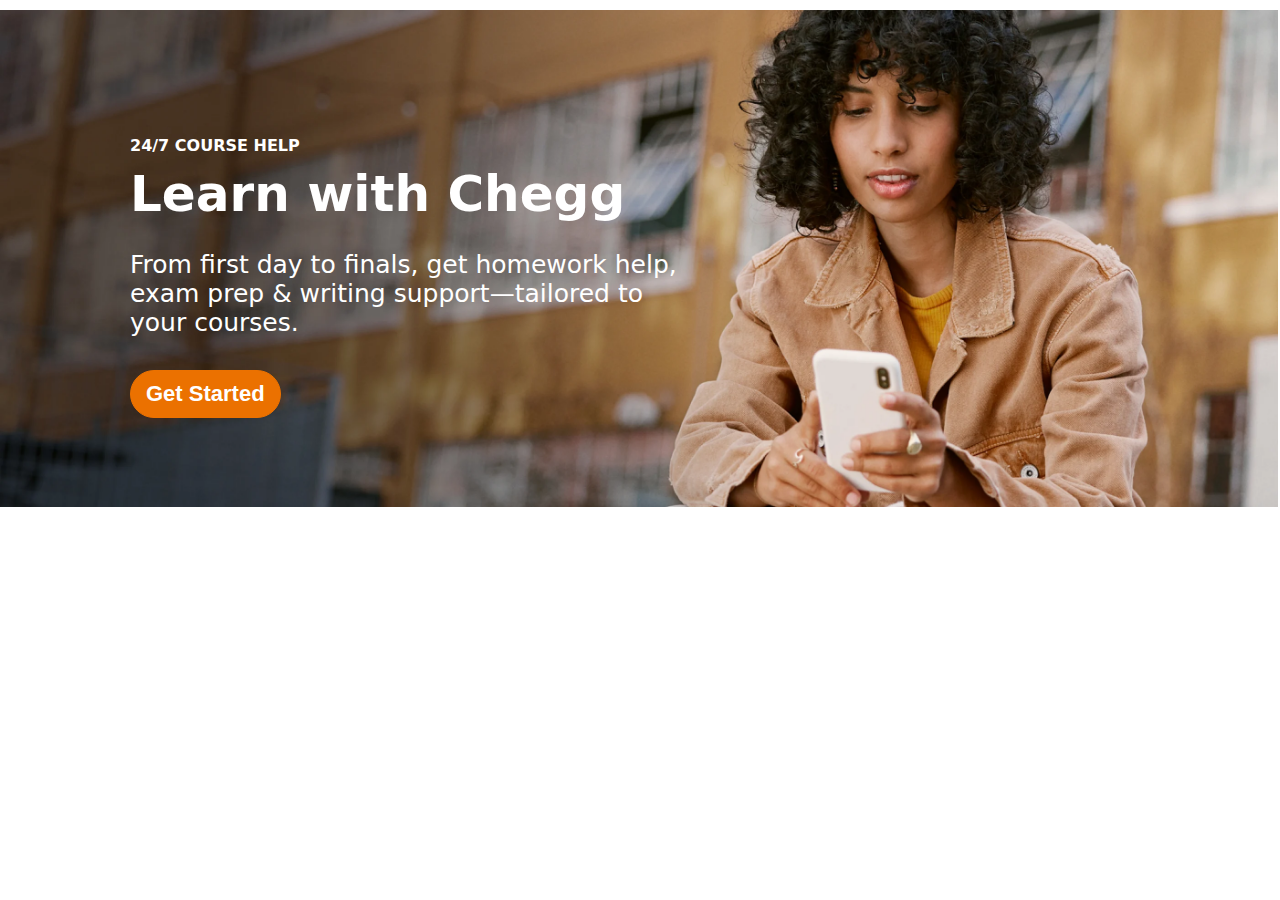
<file: Assign-2 & 3/index.html>
<!DOCTYPE html>
<html lang="en">
<head>
    <meta charset="UTF-8">
    <meta http-equiv="X-UA-Compatible" content="IE=edge">
    <meta name="viewport" content="width=device-width, initial-scale=1.0">
    <title>Assignment 2</title>
    <link rel="stylesheet" href="style-2.css">
</head>
<body>
    <div class="header">
        <img src="Image sample Assign. 2/chegg.png" class="quick-intro-img" alt="chegg_sample image">
        <p class="header-intro-small-desc">24/7 COURSE HELP</p>
        <p class="header-intro-heading">Learn with Chegg</p>
        <p class="header-intro-body">From first day to finals, get homework help, exam prep & writing support—tailored to your courses.</p>
        <button class="header-intro-btn">Get Started</button>
    </div>
    
</body>
</html>
</file>
<file: Assign-2 & 3/style-2.css>
/* ASSIGNMENT-3 CODE BELOW */
body{
    font-family: system-ui, -apple-system, BlinkMacSystemFont, 'Segoe UI', Roboto, Oxygen, Ubuntu, Cantarell, 'Open Sans', 'Helvetica Neue', sans-serif;
    margin: 0;
    
}
.quick-intro-img{
    margin: 10px 0px;
    height: 497px;
    object-fit: scale-down;
    object-position: right;
}
.header-intro-small-desc{
    position: absolute;
    top: 120px;
    color: white;
    margin-left: 130px;
    font-weight: bold;
    

}
.header-intro-heading{
    position: absolute;
    top: 115px;
    color: white;
    font-size: 50px;
    font-weight: bolder;
    margin-left: 130px;
    /* max-width: 100px; */
    /* border: 1px solid yellow; */
}
.header-intro-body{
    position: absolute;
    top: 225px;
    color: white;
    margin-left: 130px;
    /* width: 580px; */
    max-width: 550px;
    font-size: 25px;
    font-weight: lighter;
    word-break: inherit;
}
.header-intro-btn{
    position: absolute;
    top: 370px;
    margin-left: 130px;
    display: flex;
    background-color: rgb(235, 113, 0);
    border-style: none;
    border: 1px solid rgb(235, 113, 0);;
    color: white;
    font-weight: bolder;
    padding: 10px 15px;
    font-size: 22px;  
    border-radius: 30px;
    transition: background-color 0.15s;
    min-width: 100px;
    
}
.header-intro-btn:hover{
    background-color: rgb(255, 94, 0);
    cursor: pointer;
    transition: background-color 0.15s;
}
/* ASSIGNMENT-3 CODE HERE */
@media (max-width:576px) {
    .quick-intro-img{
        margin: 0;
        width: 100%;
        object-fit: cover;
        height: 430px;
        object-position: center;
    }

    .header-intro-small-desc{
        margin: 20px;
        font-size: 13px;
        top: 1%;
    }

    .header-intro-heading{
        margin: 20px;
        font-size: 50px;
        top: 5%;
        width: 70%;
    }
    
    .header-intro-body{
        margin: 20px;
        font-size: 20px;
        top: 25%;
        width: 60%;
    }
    .header-intro-btn{
        border-radius: 7px;
        font-size: 20px;
        top: 45%;
        margin-left: 28%;
    }
}
</file>
